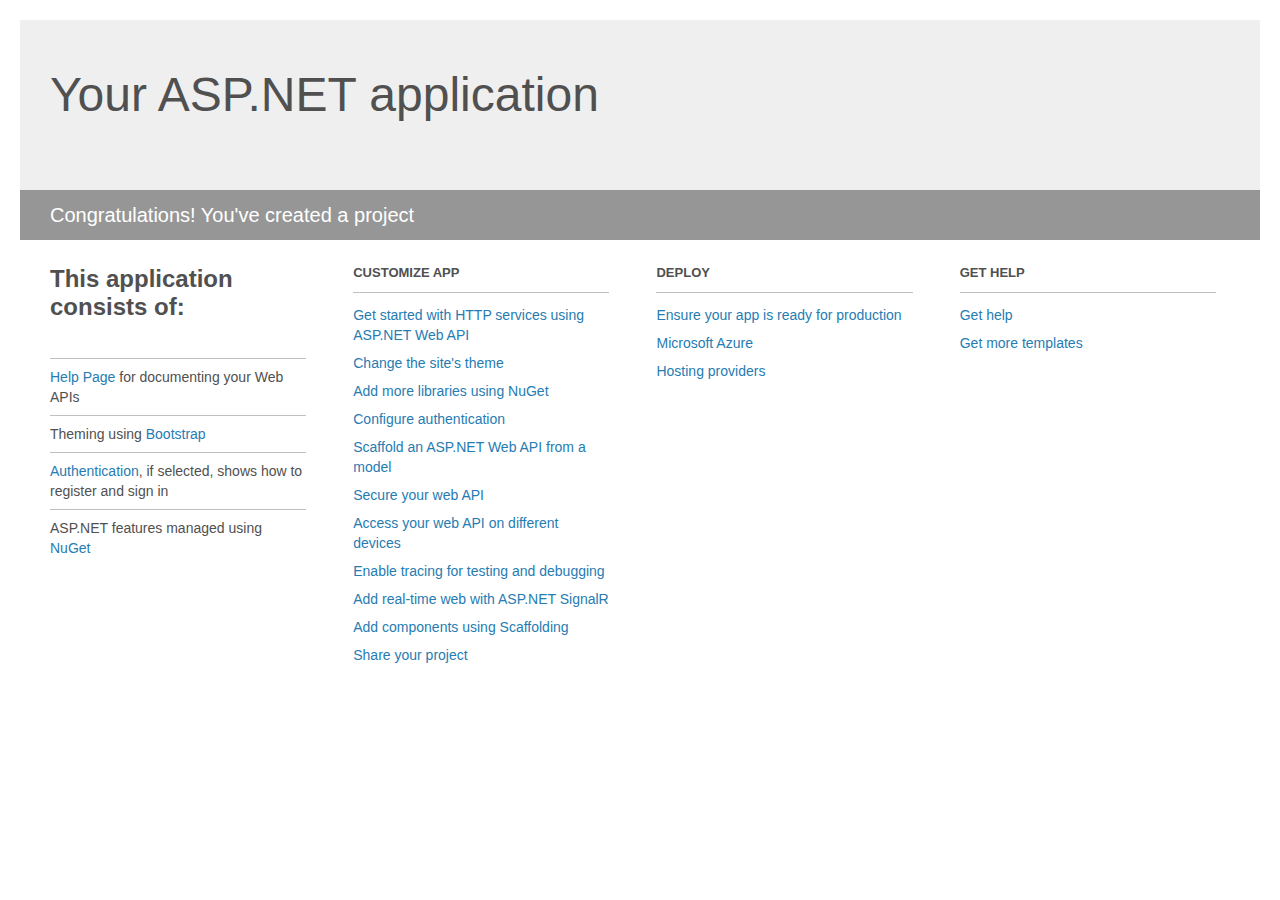
<file: project/project/API/Project_Readme.html>
﻿<!DOCTYPE html>
<html lang="en">
<head>
    <meta charset="utf-8" />
    <title>Your ASP.NET application</title>
    <style>
        body {
            background: #fff;
            color: #505050;
            font: 14px 'Segoe UI', tahoma, arial, helvetica, sans-serif;
            margin: 20px;
            padding: 0;
        }

        #header {
            background: #efefef;
            padding: 0;
        }

        h1 {
            font-size: 48px;
            font-weight: normal;
            margin: 0;
            padding: 0 30px;
            line-height: 150px;
        }

        p {
            font-size: 20px;
            color: #fff;
            background: #969696;
            padding: 0 30px;
            line-height: 50px;
        }

        #main {
            padding: 5px 30px;
        }

        .section {
            width: 21.7%;
            float: left;
            margin: 0 0 0 4%;
        }

            .section h2 {
                font-size: 13px;
                text-transform: uppercase;
                margin: 0;
                border-bottom: 1px solid silver;
                padding-bottom: 12px;
                margin-bottom: 8px;
            }

            .section.first {
                margin-left: 0;
            }

                .section.first h2 {
                    font-size: 24px;
                    text-transform: none;
                    margin-bottom: 25px;
                    border: none;
                }

                .section.first li {
                    border-top: 1px solid silver;
                    padding: 8px 0;
                }

            .section.last {
                margin-right: 0;
            }

        ul {
            list-style: none;
            padding: 0;
            margin: 0;
            line-height: 20px;
        }

        li {
            padding: 4px 0;
        }

        a {
            color: #267cb2;
            text-decoration: none;
        }

            a:hover {
                text-decoration: underline;
            }
    </style>
</head>
<body>

    <div id="header">
        <h1>Your ASP.NET application</h1>
        <p>Congratulations! You've created a project</p>
    </div>

    <div id="main">
        <div class="section first">
            <h2>This application consists of:</h2>
            <ul>
                <li><a href="http://go.microsoft.com/fwlink/?LinkID=615543">Help Page</a> for documenting your Web APIs</li>
                <li>Theming using <a href="http://go.microsoft.com/fwlink/?LinkID=615519">Bootstrap</a></li>
                <li><a href="http://go.microsoft.com/fwlink/?LinkID=320957">Authentication</a>, if selected, shows how to register and sign in</li>
                <li>ASP.NET features managed using <a href="http://go.microsoft.com/fwlink/?LinkID=320958">NuGet</a></li>
            </ul>
        </div>

        <div class="section">
            <h2>Customize app</h2>
            <ul>
                <li><a href="http://go.microsoft.com/fwlink/?LinkID=320959">Get started with HTTP services using ASP.NET Web API</a></li>
                <li><a href="http://go.microsoft.com/fwlink/?LinkID=320960">Change the site's theme</a></li>
                <li><a href="http://go.microsoft.com/fwlink/?LinkID=320961">Add more libraries using NuGet</a></li>
                <li><a href="http://go.microsoft.com/fwlink/?LinkID=320962">Configure authentication</a></li>
                <li><a href="http://go.microsoft.com/fwlink/?LinkID=320963">Scaffold an ASP.NET Web API from a model</a></li>
                <li><a href="http://go.microsoft.com/fwlink/?LinkID=615545">Secure your web API</a></li>
                <li><a href="http://go.microsoft.com/fwlink/?LinkID=615544">Access your web API on different devices</a></li>
                <li><a href="http://go.microsoft.com/fwlink/?LinkID=615546">Enable tracing for testing and debugging</a></li>
                <li><a href="http://go.microsoft.com/fwlink/?LinkID=615530">Add real-time web with ASP.NET SignalR</a></li>
                <li><a href="http://go.microsoft.com/fwlink/?LinkID=615531">Add components using Scaffolding</a></li>
                <li><a href="http://go.microsoft.com/fwlink/?LinkID=615533">Share your project</a></li>
            </ul>
        </div>

        <div class="section">
            <h2>Deploy</h2>
            <ul>
                <li><a href="http://go.microsoft.com/fwlink/?LinkID=615534">Ensure your app is ready for production</a></li>
                <li><a href="http://go.microsoft.com/fwlink/?LinkID=615535">Microsoft Azure</a></li>
                <li><a href="http://go.microsoft.com/fwlink/?LinkID=615536">Hosting providers</a></li>
            </ul>
        </div>

        <div class="section last">
            <h2>Get help</h2>
            <ul>
                <li><a href="http://go.microsoft.com/fwlink/?LinkID=615537">Get help</a></li>
                <li><a href="http://go.microsoft.com/fwlink/?LinkID=615538">Get more templates</a></li>
            </ul>
        </div>
    </div>
</body>
</html>
</file>
